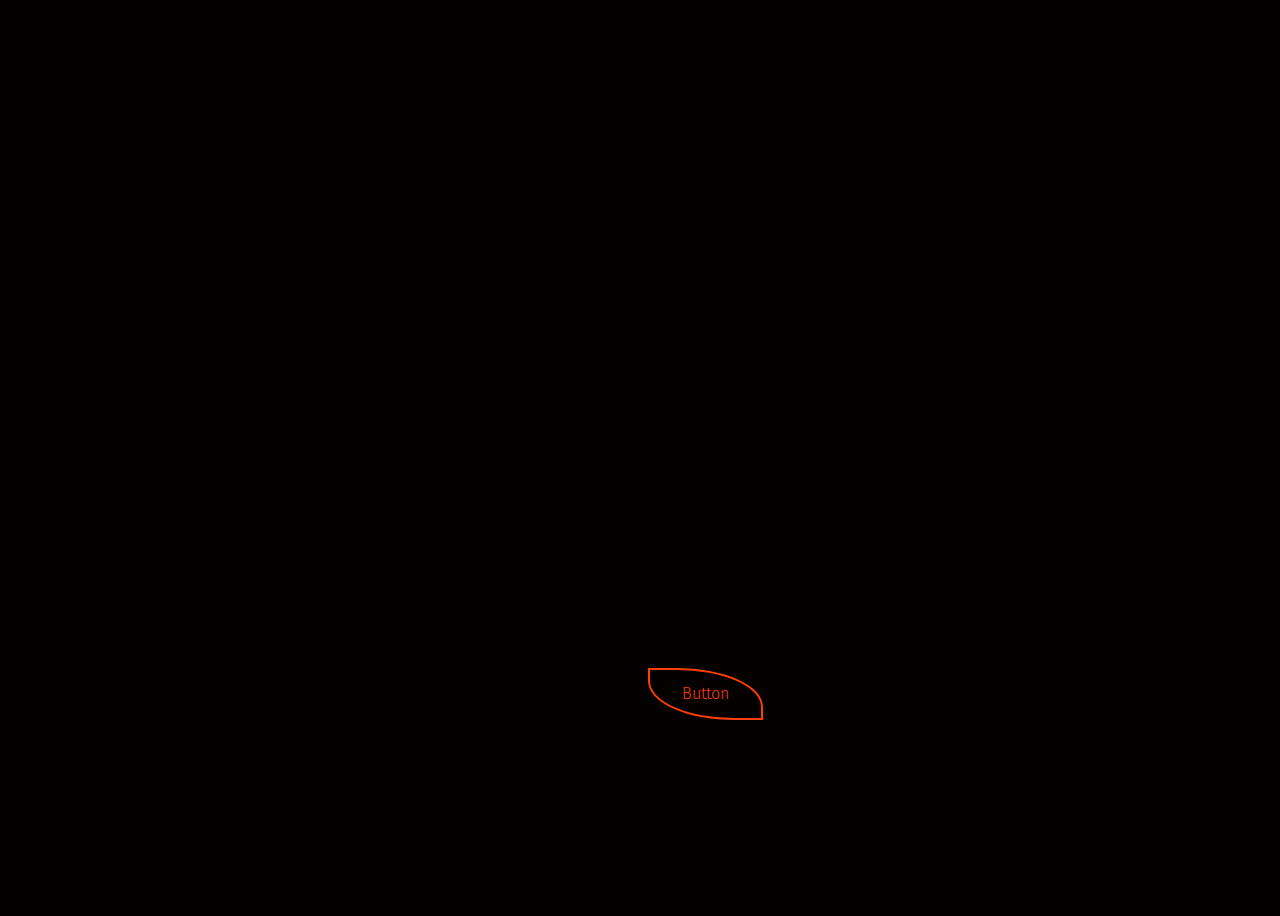
<file: cover/index.html>
<!DOCTYPE html>
<html lang="en" >
<head>
  <meta charset="UTF-8">
  <title>Button Hover</title>
  <link href="https://fonts.googleapis.com/css?family=Fira+Sans:300" rel="stylesheet">
  <link rel="stylesheet" href="./style.css">
</head>
<body >
    <section id="myDIV" style="height: 100%;width: 100%;background-image: url(https://images.unsplash.com/photo-1563569612166-d2aaeaaa5294?ixid=MXwxMjA3fDB8MHxwaG90by1wYWdlfHx8fGVufDB8fHw%3D&ixlib=rb-1.2.1&auto=format&fit=crop&w=1789&q=80);position: absolute;display: flex;justify-content: center;background-position: center;background-clip: content-box;background-size: 100%;">
  <div class="button">
    <button onclick="myFunction()" class="raise">Button</button>
  </div>
</section>
  <script>
    function myFunction() {
   document.getElementById("myDIV").style.backgroundImage = "url(https://images.unsplash.com/photo-1488330890490-c291ecf62571?ixid=MXwxMjA3fDB8MHxwaG90by1wYWdlfHx8fGVufDB8fHw%3D&ixlib=rb-1.2.1&auto=format&fit=crop&w=1950&q=80)";
}
    </script>
</body>
</html>
</file>
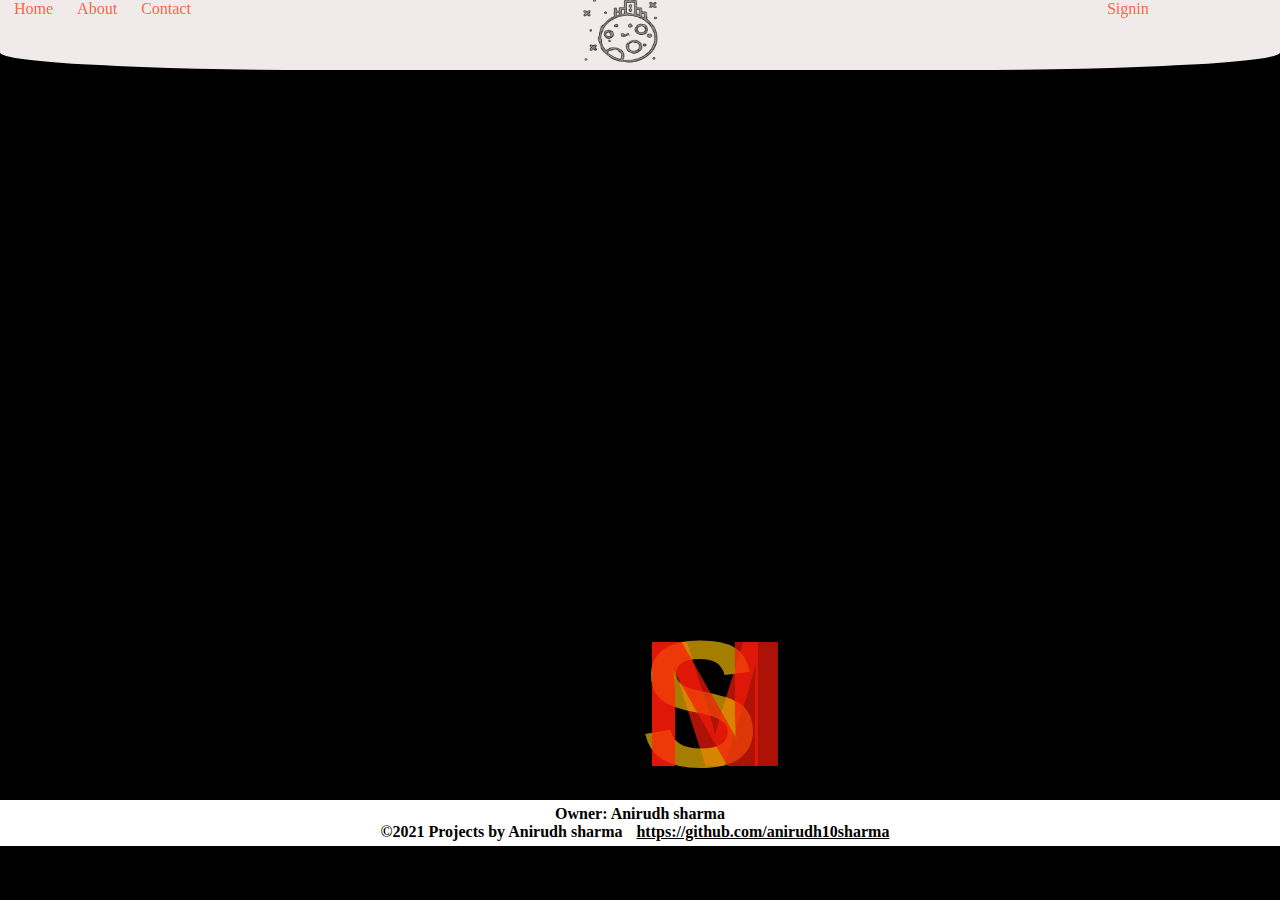
<file: shop/index.html>
<html lang="en">
<head>
    <meta charset="UTF-8">
    <meta http-equiv="X-UA-Compatible" content="IE=edge">
    <meta name="viewport" content="width=device-width, initial-scale=1.0">
    <title>Document</title>
    <link rel="stylesheet" href="stylr.css">
    <!-- CSS only -->
<link href="https://cdn.jsdelivr.net/npm/bootstrap@5.0.0-beta2/dist/css/bootstrap.min.css" rel="stylesheet" integrity="sha384-BmbxuPwQa2lc/FVzBcNJ7UAyJxM6wuqIj61tLrc4wSX0szH/Ev+nYRRuWlolflfl" crossorigin="anonymous">
</head>
<body style="background-color: rgb(0, 0, 0);">
    
          <nav>

           
            <ul>
                <li ><img style="image-resolution: 10%;width: 90px;" src="./mars.png" alt="logo"></li>
                <li class="no"><a class="btn btn-primary" href="#">Home</a></li>
                <li class="no"><a class="btn btn-primary" href="#">About</a></li>
                <li class="no"><a class="btn btn-primary" href="#">Contact</a></li>
                
                <li class="no" id="signup"><a class="btn btn-primary" href="#">Signin</a></li>
            </ul>
        
           </nav>
           <section>
               
            
            <div class="container" >
                <div class="box" style="background-image: url(./messi.jpg);background-size: 100%;"><h1 style="font-family: Impact, Haettenschweiler, 'Arial Narrow Bold', sans-serif;font-size: 180px; color: rgb(245, 27, 11);opacity: 0.7;">M</h1></div>
                <div class="box overlay"><iframe style="width: 100%; height: 100%;"
                    src="https://www.youtube.com/embed/u0mE25f90VM">
                    </iframe></div>
            </div>
            <div class="container" >
                <div class="box" style="background-image: url(./suarez.jpg);background-size: 100%;"><h1 style="font-family: Impact, Haettenschweiler, 'Arial Narrow Bold', sans-serif;font-size: 180px; color: rgb(235, 180, 0);opacity: 0.7;">S</h1></div>
                <div class="box overlay"><iframe style="width: 100%; height: 100%;"
                    src="https://www.youtube.com/embed/LP9_Bj78osM">
                    </iframe></div>
            </div>
            <div class="container" >
                <div class="box" style="background-image: url(./neymar.jpg);background-size: 100%;"><h1 style="font-family: Impact, Haettenschweiler, 'Arial Narrow Bold', sans-serif;font-size: 180px; color: rgb(245, 27, 11);opacity: 0.7;">N</h1></div>
                <div class="box overlay"><iframe style="width: 100%; height: 100%;"
                    src="https://www.youtube.com/embed/conzzu95aDw">
                    </iframe></div>
            </div>
        </section>
        <div class="footerContainer" id="footerContainer">
            <footer>
                <p>Owner: Anirudh sharma<br>
                    <span>&copy;2021 Projects by Anirudh sharma </span>
                <a href="" style="text-decoration: underline; color: #000;">https://github.com/anirudh10sharma</a></p>
              </footer>
    
        </div>
    <!-- JavaScript Bundle with Popper -->
<script src="https://cdn.jsdelivr.net/npm/bootstrap@5.0.0-beta2/dist/js/bootstrap.bundle.min.js" integrity="sha384-b5kHyXgcpbZJO/tY9Ul7kGkf1S0CWuKcCD38l8YkeH8z8QjE0GmW1gYU5S9FOnJ0" crossorigin="anonymous"></script>
</body>
</html>
</file>
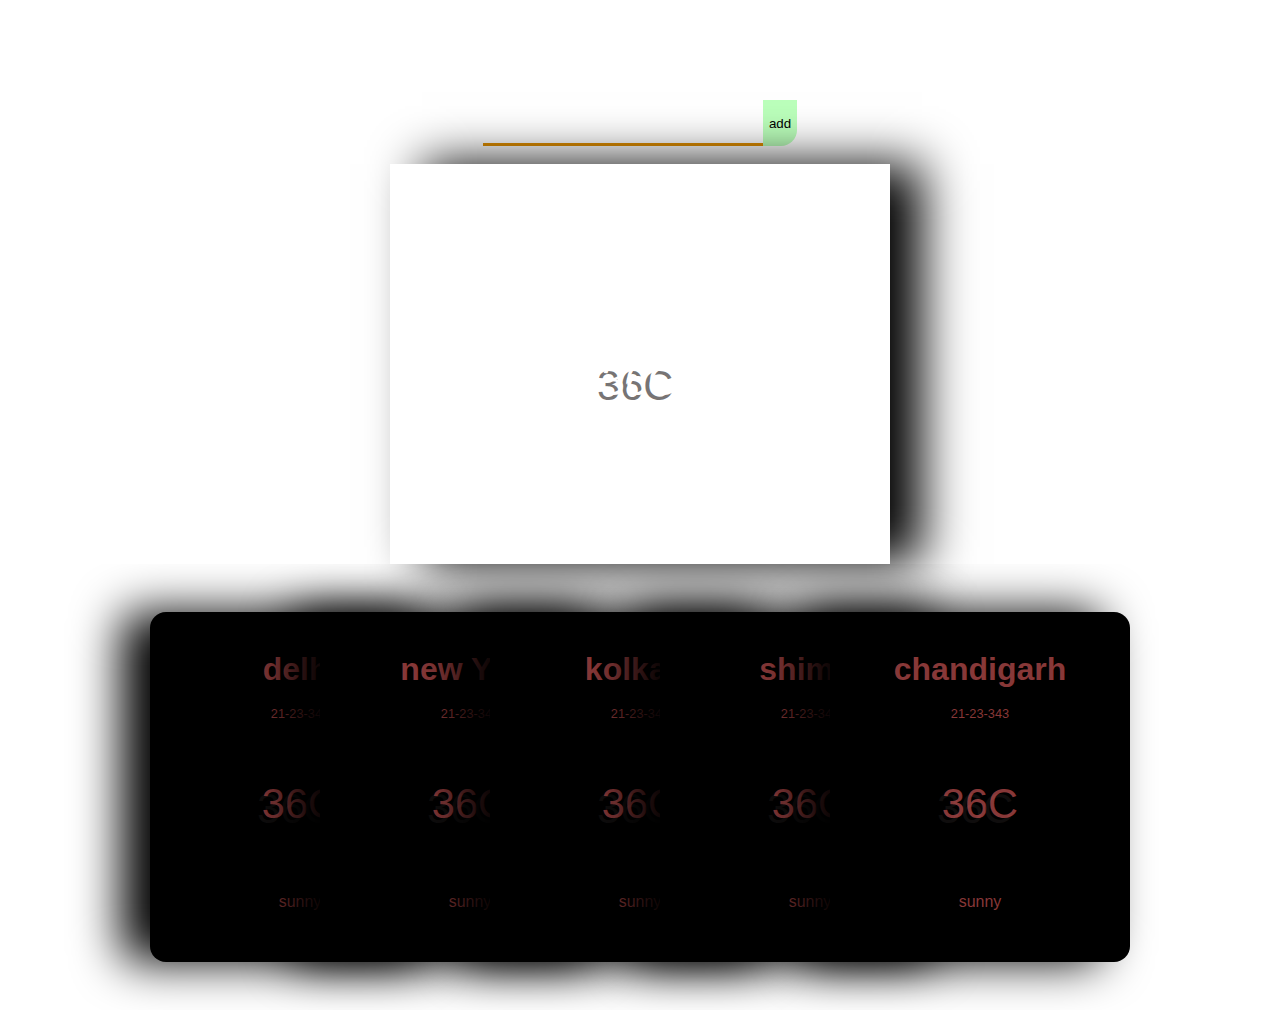
<file: weather card/index.html>
<!DOCTYPE html>
<html lang="en">
<head>
    <meta charset="UTF-8">
    <meta http-equiv="X-UA-Compatible" content="IE=edge">
    <meta name="viewport" content="width=device-width, initial-scale=1.0">
    <title>Document</title>
    <link rel="stylesheet" href="styles.css">
</head>
<body>
    <section class="head">
        <div class="fin">
        <div class="input">
        <input id="in" type="text">
        <button onclick="add()" class="add">add</button>
    </div><br>
    <div class="box">
    <h1  class="city">singapore</h1><br>
    <p   class="date">21-23-343</p> <br>
    <div class="temp"><p class="nm">36</p><p>C</p></div> <br> 
    <p   class="status">sunny</p><br>
</div>
</div>
    </section>
    <section class="card-container">
        <div class="card"><h1  class="city">delhi</h1><br>
    <p   class="date">21-23-343</p> <br>
    <div class="temp"><p class="nm">36</p><p>C</p></div> <br> 
    <p   class="status">sunny</p><br></div>
        
        <div class="card"><h1  class="city">new York</h1><br>
    <p   class="date">21-23-343</p> <br>
    <div class="temp"><p class="nm">36</p><p>C</p></div> <br> 
    <p   class="status">sunny</p><br></div>

        <div class="card"><h1  class="city">kolkata</h1><br>
    <p   class="date">21-23-343</p> <br>
    <div class="temp"><p class="nm">36</p><p>C</p></div> <br> 
    <p   class="status">sunny</p><br></div>

        <div class="card"><h1  class="city">shimla</h1><br>
    <p   class="date">21-23-343</p> <br>
    <div class="temp"><p class="nm">36</p><p>C</p></div> <br> 
    <p   class="status">sunny</p><br></div>

        <div class="card"><h1  class="city">chandigarh</h1><br>
    <p   class="date">21-23-343</p> <br>
    <div class="temp"><p class="nm">36</p><p>C</p></div> <br> 
    <p   class="status">sunny</p><br></div>
        
    </section>
    <script src="app.js"></script>
</body>
</html>
</file>
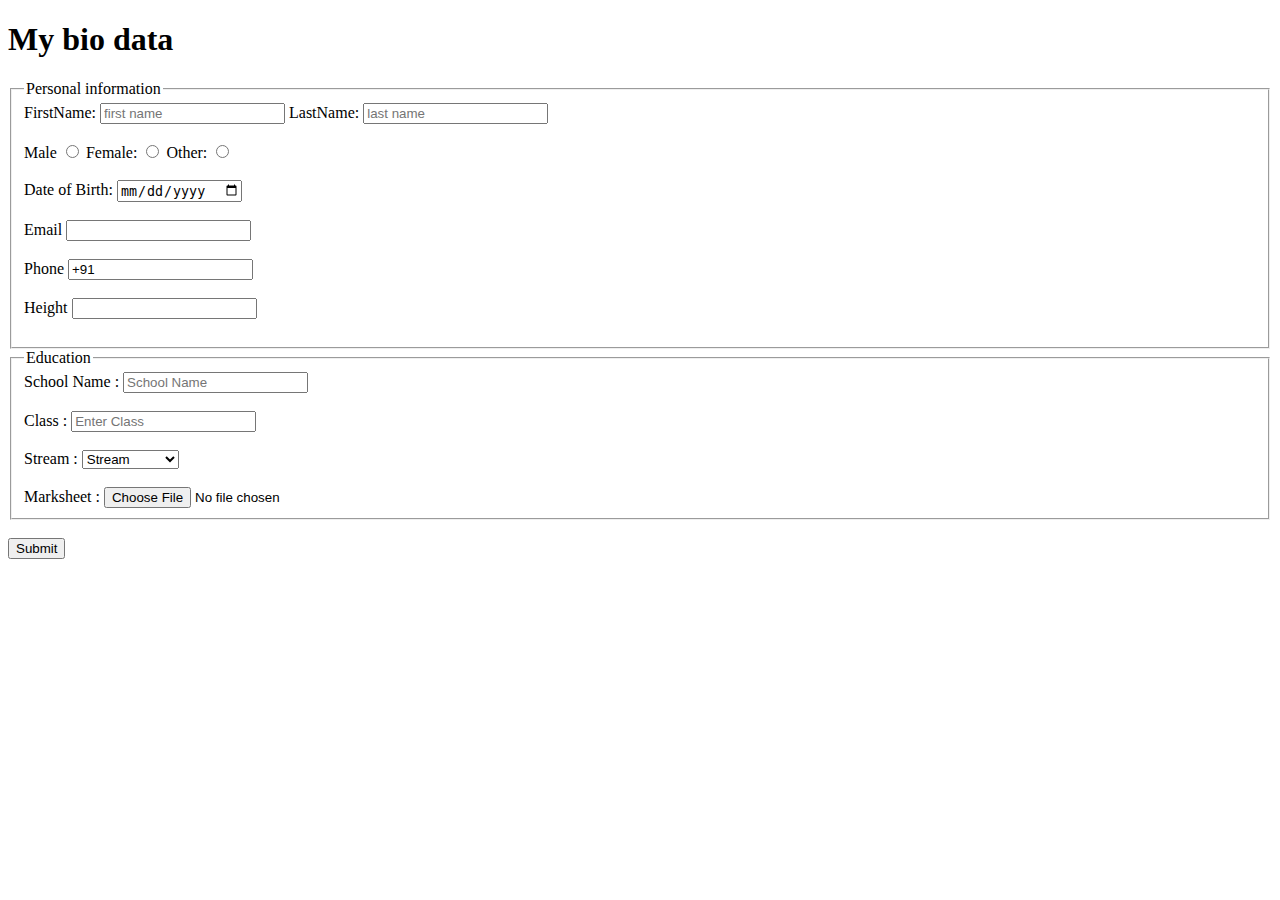
<file: form/form.html>
<!DOCTYPE html>
<html>
    <head>

    </head>
    <body>
        <h1>My bio data</h1>
        <form action="#" method="POST">
            <fieldset>
              <legend>Personal information</legend>
              <label for="firstname">FirstName:</label>
              <input type="text" id="firstname" placeholder="first name">
              <label for="LastName">LastName:</label>
              <input type="text" id="LastName" placeholder="last name"><br><br>
              <label for="Male">Male</label>
              <input type="radio" id="Male" value="male" name="gender">
              <label for="female">Female:</label>
              <input type="radio" id="female" value="female" name="gender">
              <label for="other">Other:</label>
              <input type="radio" id="other" value="other" name="gender"> <br><br>
              <label for="dob">Date of Birth:</label>
              <input type="date" name="dob" id="dob"> <br><br>
              <label for="email">Email</label>
              <input type="email" name="email" id="email"><br><br>
              <label for="phone">Phone</label>
              <input type="text" id="phone" name="phone" value="+91"><br><br>
              <label for="heigth">Height</label>
              <input type="number" id="height" name="height"><br><br>
            </fieldset>
            <fieldset>
                <legend>Education</legend>
                <label for="schoolname">School Name :</label>
                <input type="text" placeholder="School Name" id="schoolname">
                <br>
                <br>
                <label for="class">Class :</label>
                <input type="text" placeholder="Enter Class" id="class">
                <br>
                <br>
                <label for="stream">Stream :</label>
                <select id="stream">
                    <option value="">Stream</option>
                    <option value="">Medical</option>
                    <option value="">Non-Medical</option>
                    <option value="">Commerce</option>
                </select>
                <br>
                <br>
                <Label for="marksheet">Marksheet :</Label>
                <input type="file">

            </fieldset>
            <br>
    <button>Submit</button>
        </form>
    </body>
</html>
</file>
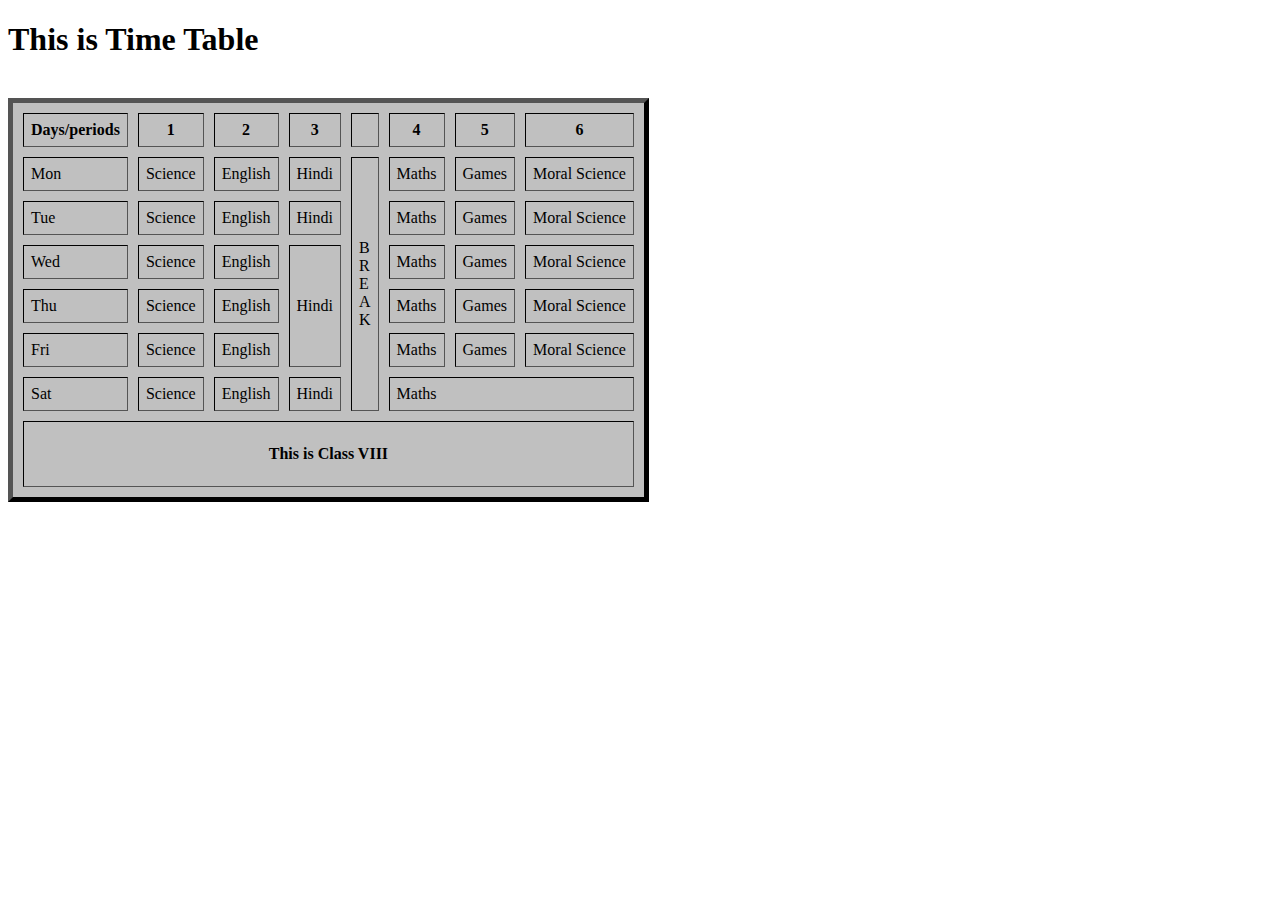
<file: table/table.html>
<!DOCTYPE html>
<html>
    <head>

    </head>
    <body>
        <h1>This is Time Table</h1><br>
        <table border="5" cellspacing="10" cellpadding="7" style="background-color:silver;border-color: black;">
            <thead>
                <tr>
                    <th>Days/periods</th>
                    <th>1</th>
                    <th>2</th>
                    <th>3</th>
                    <th></th>
                    <th>4</th>
                    <th>5</th>
                    <th>6</th>
                </tr>

            </thead>
            <tbody>
                <tr>
                    <td>Mon</td>
                    <td>Science</td>
                    <td>English</td>
                    <td>Hindi</td>
                    <td rowspan="6">B<br>R<br>E<br>A<br>K</td>
                    <td>Maths</td>
                    <td>Games</td>
                    <td>Moral Science</td>
                </tr>
                <tr>
                    <td>Tue</td>
                    <td>Science</td>
                    <td>English</td>
                    <td>Hindi</td>
                    
                    <td>Maths</td>
                    <td>Games</td>
                    <td>Moral Science</td>
                </tr>
                <tr>
                    <td>Wed</td>
                    <td>Science</td>
                    <td>English</td>
                    <td rowspan="3">Hindi</td>
                    
                    <td>Maths</td>
                    <td>Games</td>
                    <td>Moral Science</td>
                </tr>
                <tr>
                    <td>Thu</td>
                    <td>Science</td>
                    <td>English</td>
                    
                    
                    <td>Maths</td>
                    <td>Games</td>
                    <td>Moral Science</td>
                </tr>
                <tr>
                    <td>Fri</td>
                    <td>Science</td>
                    <td>English</td>
                    
                    
                    <td>Maths</td>
                    <td>Games</td>
                    <td>Moral Science</td>
                </tr>
                <tr>
                    <td>Sat</td>
                    <td>Science</td>
                    <td>English</td>
                    <td>Hindi</td>
                    
                    <td colspan="3">Maths</td>
                    
                </tr>

            </tbody>
            <tfoot>
                <tr cellspacing="5">
                    <th colspan="8"><p >This is Class VIII</p></th>
                    
                </tr>
            </tfoot>
        </table>
    </body>
</html>
</file>
<file: cover/style.css>
.raise:hover {
    box-shadow: 0 0.5em 0.5em -0.4em var(--hover);
    transform: translateY(-0.25em);
  }
  
  .raise {
      --color: #ff3f04;
      --hover: #1cff42;
    }
    button {
      background: none;
      border: 2px solid;
      font: inherit;
      line-height: 1;
      margin: 0.5em;
      padding: 1em 2em;
      border-bottom-left-radius: 75%;
      border-top-right-radius: 75%;
      cursor: pointer;
     position: absolute;
     bottom: 20%;
    }
  
    body {
      color: #9e1d1d;
      background: #050101;
      font: 300 1em "Fira Sans", sans-serif;
      justify-content: center;
      align-content: center;
      align-items: center;
      text-align: center;
      min-height: 100vh;
      display: flex;
      position: relative;
    }
    
  button {
      color: var(--color);
      transition: 0.25s;
    }
    button:hover, button:focus {
      border-color: var(--hover);
      
      color: var(--hover);
    }
</file>
<file: shop/stylr.css>
*{
    margin: 0px;
    padding: 0px;
}

nav{position: fixed;
    background-color: #f0eaea;
    height: 70px;
    font-family: Georgia, 'Times New Roman', Times, serif;
    
    width: 100%;
    border: 1px;
    border-color: yellow;
    border-bottom-left-radius: 25%;
    border-bottom-right-radius: 25% ;
    display: flex;
    flex-direction: row;
    object-fit: contain;
z-index: 9;
}
ul{
    list-style: none;
    align-items: baseline;
}
li{
    display: inline-block;
    
}
a{
    text-decoration: none;
    color: tomato;
    margin-top: 10px;
    padding: 10px;
}
.btn btn-primary {
    color: rgba(67, 235, 1, 0.932);
}
li img{position: absolute;
    height: 80px;
    width: 100px;
    justify-content: center;
margin-left: 45%;

bottom: 0px;
    
}
.no{
    display: inline-block;
    
    
    
}
#signup {
    position: absolute;
    margin-left: 70%;
}

section {background-image: url(https://logos-download.com/wp-content/uploads/2016/05/FC_Barcelona_logo_logotipo_crest.png);
    height: 800px;
    width: 70%;
    
    background-size: cover;

    margin: 0px auto;
    display: flex;
     
    flex-direction: row;
    justify-content: center;
    align-items: flex-end;
     
  }
  
  h1 {
    text-align: center;
    font-family: Arial, Helvetica, sans-serif;
  }
  
  .container {
    height: 200px;
    width: ;
    
    position: relative;
    
    font-size: 1.8rem;
    transition: 1s;
  transform-style: preserve-3d;
  }

  @media screen and (max-width:600px){
    .container {
      height: 150px;
      
      width: 40px;
      position: relative;
      border: 2px solid black;
      font-size: 1.8rem;
    }}
 

.container:hover {
  transform: rotateY(180deg);
  cursor: pointer;
}
  
.box {
    width: 100%;
    height: 100%;
    position: absolute;
    top: 0;
    left: 0;

    backface-visibility: hidden;
    
    
  }
  
  .overlay {
    z-index: 9;
    backface-visibility: hidden;
    background: #009938;
    transform: rotateY(180deg);
  }
  footer {
    text-align: center;
    padding: 5px;
    background: rgb(255, 255, 255);
    text-decoration: none;
    color: rgb(0, 0, 0);
    font-weight: 800;
  }
</file>
<file: weather card/styles.css>
* {
    box-sizing: border-box;
    scroll-behavior: smooth;
}

body {
    padding: 0;
    margin: 0;
    font-family: 'Segoe UI', Tahoma, Geneva, Verdana, sans-serif;
    
    height: 100vh;
    background-image: url("https://images.unsplash.com/photo-1584267385494-9fdd9a71ad75?ixid=MXwxMjA3fDB8MHxwaG90by1wYWdlfHx8fGVufDB8fHw%3D&ixlib=rb-1.2.1&auto=format&fit=crop&w=1050&q=80");
   background-origin: center;
   background-size: cover;
   background-repeat: no-repeat;
}
.card-container{
    margin: auto auto;
    width: 100%;
        overflow-x: scroll;
        display: flex;
        background-color:inherit;
        padding: 3rem;
    justify-content: center;
    
}
body::-webkit-scrollbar {
    display: none;}
.card-container::-webkit-scrollbar {
    display: none;
}
.card:not(:first-child) {
    margin-left: -130px;
}
.card {
    background-image: url("https://images.unsplash.com/photo-1507502707541-f369a3b18502?ixid=MXwxMjA3fDB8MHxwaG90by1wYWdlfHx8fGVufDB8fHw%3D&ixlib=rb-1.2.1&auto=format&fit=crop&w=634&q=80");
    background-position: center;
    min-width: 300px;
    height: 350px;
    border-radius: 16px;
    background-color:black;
    color: rgba(241, 100, 100, 0.568);
    box-shadow: -1.8rem 0 3rem #000;
    display: flex;
    flex-direction:column;
    flex-direction:center;    
    padding: 1.8rem;
    transition: 0.2s;
    
    
}
.card:hover {
    transform: translateY(-2rem);
    background-color: rgba(255, 255, 255, 0.418);
    color:rgb(5, 4, 4);
    background-image:none;
    
}
.head{
    
    
    width: 100%;
    margin-top: 10%;
    margin:auto;
    display: flex;
    justify-content: center;
    height: fit-content;
    justify-items: center;
    
   
    
    
}
input {
    width: 100%;
    max-width: 280px;
    padding: 10px 15px;
    border: none;
    outline: none;
    background-color: rgba(255, 255, 255, 0.3);
    border-radius: 16px 0px 0px 0px;
    border-bottom: 3px solid #DF8E00;
    
    color: #313131;
    font-size: 20px;
    font-weight: 300;
    transition: 0.2s ease-out;
  }
  
  input:focus {
    background-color: rgba(255, 255, 255, 0.6);
  }
.input{
    width: fit-content;
    margin: auto;
    display: flex;
    justify-content: center;
    height: fit-content;
    display: inline-flex;
    margin-top: 100px;
    
    color: cornsilk;
}
.box{
    margin-left: auto;
    margin-right: auto;
    height: 400px;
    width: 500px;
    color:rgb(255, 255, 255);
    background-image: url("https://images.unsplash.com/photo-1507502707541-f369a3b18502?ixid=MXwxMjA3fDB8MHxwaG90by1wYWdlfHx8fGVufDB8fHw%3D&ixlib=rb-1.2.1&auto=format&fit=crop&w=634&q=80");
    background-position: center center;
    display: flex;
    flex-direction: column;
    box-shadow: 2rem 0 3rem #000;
    flex-direction:center;
}
.fin{
    display: flex;
    justify-content: center;
    flex-direction: column;
}

.city{
    margin: 10px auto;
    margin-bottom: 0px;
}
.status{
margin: 5px auto;
}
.date{
margin: 0px auto;
font-size: .8rem;
}
div.temp{margin: auto;
    display: inline-block;
    display:flex;
    flex-direction:row;
    text-shadow: -0.3rem 5px rgba(26, 22, 22, 0.6);
font-size: 2.6rem;}
div.temp:hover{
    text-shadow: -0.3rem 5px rgba(255, 243, 243, 0.6);
}
.add{
border: none;
background-color:rgba(132, 255, 132, 0.548);
border-bottom-right-radius: 16px ;
outline: none;
}
</file>
